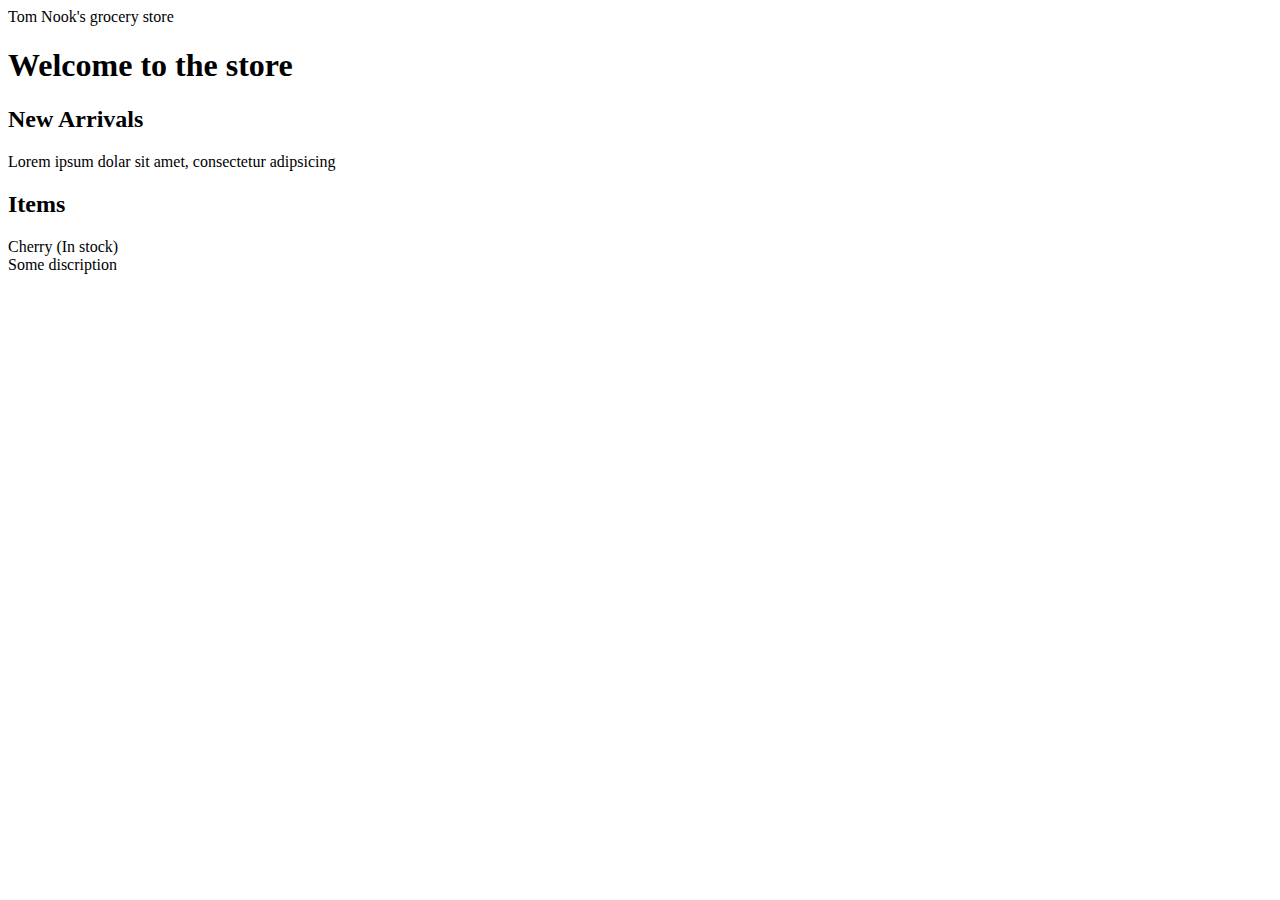
<file: iCloud Drive (Archive) - 2/Documents/code/brainstation/Project Folder Structure/day-01/practice.html>
<!DOCTYPE html>
<html>
    <head>
        <title>Hello World</title>
    </head>
    <body>
        <header>
            <nav>
                <span>Tom Nook's grocery store</span>
            </nav>
        </header>
        <main>
            <h1>Welcome to the store</h1>
            <article>
                <h2>New Arrivals</h2>
                <p>Lorem ipsum dolar sit amet, consectetur adipsicing</p>
            </article>
            <h2>Items</h2>
            <div>
                <div>Cherry <span>(In stock)</span>
                <div>Some discription</div> 

                </div>
            </div>
        </main>
    </body>
</html>
</file>
